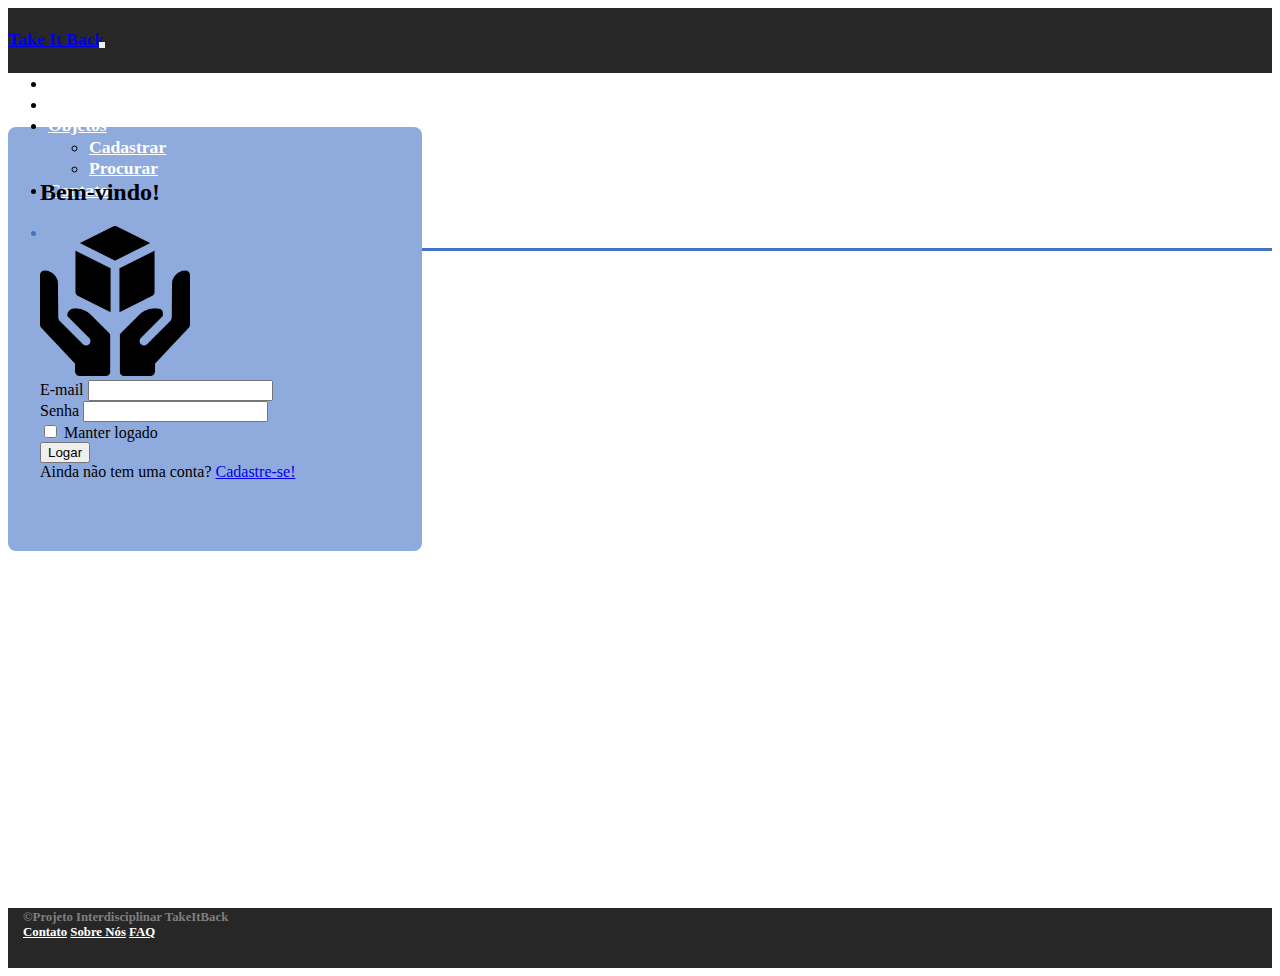
<file: codigo/pages/login/login.html>
<!DOCTYPE html>
<html lang="pt-BR">

<head>
    <meta charset="UTF-8">
    <meta http-equiv="X-UA-Compatible" content="IE=edge">
    <meta name="viewport" content="width=device-width, initial-scale=1.0">
    <title>Take It Back</title>

    <link href="https://cdn.jsdelivr.net/npm/bootstrap@5.3.0-alpha3/dist/css/bootstrap.min.css" rel="stylesheet"
        integrity="sha384-KK94CHFLLe+nY2dmCWGMq91rCGa5gtU4mk92HdvYe+M/SXH301p5ILy+dN9+nJOZ" crossorigin="anonymous">
    <link rel="stylesheet" href="https://cdnjs.cloudflare.com/ajax/libs/font-awesome/6.4.0/css/all.min.css"
        integrity="sha512-iecdLmaskl7CVkqkXNQ/ZH/XLlvWZOJyj7Yy7tcenmpD1ypASozpmT/E0iPtmFIB46ZmdtAc9eNBvH0H/ZpiBw=="
        crossorigin="anonymous" referrerpolicy="no-referrer" />
    <link rel="stylesheet" href="../../global/css/style.css">
    <link rel="stylesheet" href="./login.css">

</head>

<body>
    <!--Header-->
    <header>
        <nav class="navbar navbar-dark navbar-expand-lg shadow">
            <div class="container">
                <a class="navbar-brand" href="#">Take It Back</a>
                <button class="navbar-toggler me-auto" type="button" data-bs-toggle="collapse"
                    data-bs-target="#navbarSupportedContent" aria-controls="navbarSupportedContent"
                    aria-expanded="false" aria-label="Toggle navigation">
                    <span class="navbar-toggler-icon"></span>
                </button>
                <a class="d-lg-none" href="#"><i id="icon-user" class="fa-solid fa-circle-user"></i></a>
                <div class="collapse navbar-collapse" id="navbarSupportedContent">
                    <ul class="navbar-nav  ms-auto">
                        <li class="nav-item">
                            <a class="nav-link" aria-current="page" href="#">Home</a>
                        </li>
                        <li class="nav-item">
                            <a class="nav-link" href="#">Sobre Nós</a>
                        </li>
                        <li class="nav-item dropdown ms-auto me-auto">
                            <a class="nav-link dropdown-toggle" href="#" role="button" data-bs-toggle="dropdown"
                                aria-expanded="false">
                                Objetos
                            </a>
                            <ul class="dropdown-menu">
                                <li><a class="dropdown-item" href="#">Cadastrar</a></li>
                                <li><a class="dropdown-item" href="#">Procurar</a></li>
                            </ul>
                        </li>
                        <li class="nav-item">
                            <a class="nav-link" href="#">Contato</a>
                        </li>
                        <li class="nav-item d-none d-lg-block ms-lg-5 active">
                            <a href="#"><i id="icon-user" class="fa-solid fa-circle-user"></i></a>
                        </li>
                    </ul>
                </div>
            </div>
        </nav>
    </header>
    <!--/Header-->
    <!--Main-->
    <main>
        <div>
            <br><br><br>
        </div>
        <div class="box m-auto mt-5 mb-5">
            <h2 class="text-center mb-2">Bem-vindo!</h2>
            <div class="text-center mb-3">
                <img class="m-auto" src="../../assets/logoimg.png" alt="Ilustracaologo">
            </div>
            <form>
                <div class="mb-3">
                    <label for="exampleInputEmail1" class="form-label">E-mail</label>
                    <input type="email" class="form-control" id="exampleInputEmail1" aria-describedby="emailHelp">
                </div>
                <div class="mb-3">
                    <label for="exampleInputPassword1" class="form-label">Senha</label>
                    <input type="password" class="form-control" id="exampleInputPassword1">
                </div>
                <div class="mb-3 form-check">
                    <input type="checkbox" class="form-check-input" id="exampleCheck1">
                    <label class="form-check-label" for="exampleCheck1">Manter logado</label>
                </div>
                <button type="submit" class="mb-3 btn w-100 btn-dark">Logar</button>
            </form>

            <div class="text-center">
                <span>Ainda não tem uma conta?</span>
                <a href="/codigo/pages/signup/signup.html">Cadastre-se!</a>
            </div>
        </div>
    </main>
    <!--/Main-->
    <!--Footer-->
    <footer class="shadow">
        <div class="container">
            <div class="d-flex justify-content-between align-items-center">
                <span id="logo-footer">&copy;Projeto Interdisciplinar TakeItBack</span>
                <nav class="nav d-flex flex-column flex-md-row">
                    <a class="nav-link active" href="#">Contato</a>
                    <a class="nav-link" href="#">Sobre Nós</a>
                    <a class="nav-link" href="#">FAQ</a>
                </nav>
            </div>
            <div class="d-flex justify-content-center icon-network">
                <a class="nav-link" href="#"><i class="fa-brands fa-facebook"></i></a>
                <a class="nav-link" href="#"><i class="fa-brands fa-instagram"></i></a>
            </div>
        </div>
    </footer>
    <!--/Footer-->
    <!--Import Bootstrap-->
    <script src="https://cdn.jsdelivr.net/npm/bootstrap@5.3.0-alpha3/dist/js/bootstrap.bundle.min.js"
        integrity="sha384-ENjdO4Dr2bkBIFxQpeoTz1HIcje39Wm4jDKdf19U8gI4ddQ3GYNS7NTKfAdVQSZe"
        crossorigin="anonymous"></script>
    <script src="https://cdn.jsdelivr.net/npm/@popperjs/core@2.11.7/dist/umd/popper.min.js"
        integrity="sha384-zYPOMqeu1DAVkHiLqWBUTcbYfZ8osu1Nd6Z89ify25QV9guujx43ITvfi12/QExE"
        crossorigin="anonymous"></script>
    <!--Import Bootstrap-->
</body>

</html>
</file>
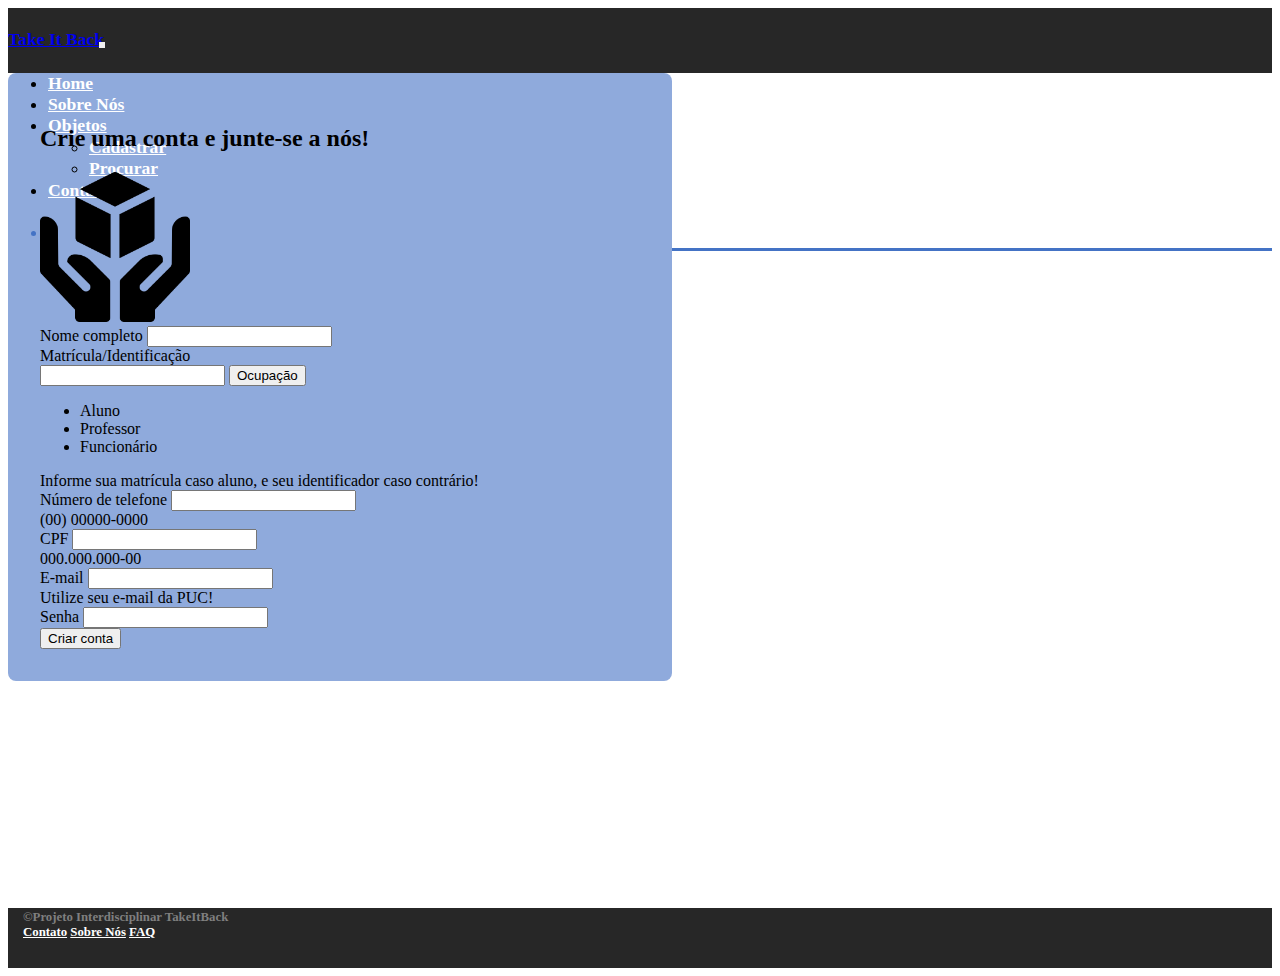
<file: codigo/pages/signup/signup.html>
<!DOCTYPE html>
<html lang="pt-BR">

<head>
    <meta charset="UTF-8">
    <meta http-equiv="X-UA-Compatible" content="IE=edge">
    <meta name="viewport" content="width=device-width, initial-scale=1.0">
    <title>Take It Back</title>

    <link href="https://cdn.jsdelivr.net/npm/bootstrap@5.3.0-alpha3/dist/css/bootstrap.min.css" rel="stylesheet"
        integrity="sha384-KK94CHFLLe+nY2dmCWGMq91rCGa5gtU4mk92HdvYe+M/SXH301p5ILy+dN9+nJOZ" crossorigin="anonymous">
    <link rel="stylesheet" href="https://cdnjs.cloudflare.com/ajax/libs/font-awesome/6.4.0/css/all.min.css"
        integrity="sha512-iecdLmaskl7CVkqkXNQ/ZH/XLlvWZOJyj7Yy7tcenmpD1ypASozpmT/E0iPtmFIB46ZmdtAc9eNBvH0H/ZpiBw=="
        crossorigin="anonymous" referrerpolicy="no-referrer" />
    <link rel="stylesheet" href="../../global/css/style.css">
    <link rel="stylesheet" href="./signup.css">

</head>

<body>
    <!--Header-->
    <header>
        <nav class="navbar navbar-dark navbar-expand-lg shadow">
            <div class="container">
                <a class="navbar-brand" href="#">Take It Back</a>
                <button class="navbar-toggler me-auto" type="button" data-bs-toggle="collapse"
                    data-bs-target="#navbarSupportedContent" aria-controls="navbarSupportedContent"
                    aria-expanded="false" aria-label="Toggle navigation">
                    <span class="navbar-toggler-icon"></span>
                </button>
                <a class="d-lg-none" href="#"><i id="icon-user" class="fa-solid fa-circle-user"></i></a>
                <div class="collapse navbar-collapse" id="navbarSupportedContent">
                    <ul class="navbar-nav  ms-auto">
                        <li class="nav-item">
                            <a class="nav-link" aria-current="page" href="#">Home</a>
                        </li>
                        <li class="nav-item">
                            <a class="nav-link" href="#">Sobre Nós</a>
                        </li>
                        <li class="nav-item dropdown ms-auto me-auto">
                            <a class="nav-link dropdown-toggle" href="#" role="button" data-bs-toggle="dropdown"
                                aria-expanded="false">
                                Objetos
                            </a>
                            <ul class="dropdown-menu">
                                <li><a class="dropdown-item" href="#">Cadastrar</a></li>
                                <li><a class="dropdown-item" href="#">Procurar</a></li>
                            </ul>
                        </li>
                        <li class="nav-item">
                            <a class="nav-link" href="#">Contato</a>
                        </li>
                        <li class="nav-item d-none d-lg-block ms-lg-5 active">
                            <a href="#"><i id="icon-user" class="fa-solid fa-circle-user"></i></a>
                        </li>
                    </ul>
                </div>
            </div>
        </nav>
    </header>
    <!--/Header-->
    <!--Main-->
    <main>
        <div class="box m-auto mt-5 mb-5">
            <h2 class="text-center mb-2">Crie uma conta e junte-se a nós!</h2>
            <div class="text-center mb-3">
                <img class="m-auto" src="../../assets/logoimg.png" alt="Ilustracaologo">
            </div>
            <form>
                <div class="mb-3">
                    <label for="name" class="form-label">Nome completo</label>
                    <input type="name" class="form-control" id="name" aria-describedby="emailHelp">
                </div>
                <div>
                    <label for="identify" class="form-label">Matrícula/Identificação</label>
                </div>
                <div class="input-group">
                    <input type="text" class="form-control" aria-label="Text input with dropdown button">
                    <button class="btn btn-dark dropdown-toggle" type="button" data-bs-toggle="dropdown" aria-expanded="false">Ocupação</button>
                    <ul class="dropdown-menu dropdown-menu-end">
                      <li class="dropdown-item">Aluno</li>
                      <li class="dropdown-item">Professor</li>
                      <li class="dropdown-item">Funcionário</li>
                    </ul>
                  </div>
                  <div id="emailHelp" class="form-text mb-3">Informe sua matrícula caso aluno, e seu identificador caso contrário!</div>
                  <div class="mb-3">
                    <label for="contact" class="form-label">Número de telefone</label>
                    <input type="contact" class="form-control" id="contact">
                    <div id="emailHelp" class="form-text">(00) 00000-0000</div>
                </div>
                <div class="mb-3">
                    <label for="cpf" class="form-label">CPF</label>
                    <input type="cpf" class="form-control" id="cpf">
                    <div id="emailHelp" class="form-text">000.000.000-00</div>
                </div>
                  <div class="mb-3">
                    <label for="email" class="form-label">E-mail</label>
                    <input type="email" class="form-control" id="email" aria-describedby="emailHelp">
                    <div id="emailHelp" class="form-text">Utilize seu e-mail da PUC!</div>
                </div>
                <div class="mb-3">
                    <label for="password" class="form-label">Senha</label>
                    <input type="password" class="form-control" id="password">
                </div>
                <button type="submit" class="mb-3 btn w-100 btn-dark">Criar conta</button>
            </form>
        </div>
    </main>
    <!--/Main-->
    <!--Footer-->
    <footer class="shadow">
        <div class="container">
            <div class="d-flex justify-content-between align-items-center">
                <span id="logo-footer">&copy;Projeto Interdisciplinar TakeItBack</span>
                <nav class="nav d-flex flex-column flex-md-row">
                    <a class="nav-link active" href="#">Contato</a>
                    <a class="nav-link" href="#">Sobre Nós</a>
                    <a class="nav-link" href="#">FAQ</a>
                </nav>
            </div>
            <div class="d-flex justify-content-center icon-network">
                <a class="nav-link" href="#"><i class="fa-brands fa-facebook"></i></a>
                <a class="nav-link" href="#"><i class="fa-brands fa-instagram"></i></a>
            </div>
        </div>
    </footer>
    <!--/Footer-->
    <!--Import Bootstrap-->
    <script src="https://cdn.jsdelivr.net/npm/bootstrap@5.3.0-alpha3/dist/js/bootstrap.bundle.min.js"
        integrity="sha384-ENjdO4Dr2bkBIFxQpeoTz1HIcje39Wm4jDKdf19U8gI4ddQ3GYNS7NTKfAdVQSZe"
        crossorigin="anonymous"></script>
    <script src="https://cdn.jsdelivr.net/npm/@popperjs/core@2.11.7/dist/umd/popper.min.js"
        integrity="sha384-zYPOMqeu1DAVkHiLqWBUTcbYfZ8osu1Nd6Z89ify25QV9guujx43ITvfi12/QExE"
        crossorigin="anonymous"></script>
    <!--Import Bootstrap-->
</body>

</html>
</file>
<file: codigo/global/css/style.css>
/*** HEADER ***/
header {
    height: 65px;
    font-size: 1.1rem;
    background-color: #272727;
    font-weight: 600 !important;
}

/*** LINKS ***/
@media (min-width: 992px) {

    header .nav-link:hover,
    header .active {
        border-bottom: solid 3px #4473C5;
    }
}

header .nav-link {
    margin-left: auto;
    margin-right: auto;
    width: max-content !important;
    color: #ffffff !important;
}

header .nav-link:hover {
    transition: color 0.8s;
    color: #4473C5 !important;
}

header .active {
    color: #4473C5 !important;
}

header .dropdown-menu {
    width: max-content;
    background-color: #272727;
    border: #7F7F7F solid 1px;
}

header .dropdown-item {
    color: white;

}

header .dropdown-item:hover {
    color: #ffffff;
    background-color: #4473C5;
}

/*** ICON USER ***/
header #icon-user {
    color: #ffffff;
    font-size: 40px;
}

/*** BUTTON  MENU MOBILE ***/
header .navbar-toggler {
    padding: 3px;
    margin-left: -10px;
    border: none;
}

/*** /HEADER ***/

/*** FOOTER ***/
footer {
    color: #7F7F7F;
    font-size: 0.8rem;
    padding: 2px 15px;
    background-color: #272727;
    font-weight: 600 !important;
}
footer .nav-link{
    color: white;
}
footer .nav-link:hover{
    transition: color 0.8s;
    color: #4473C5 !important;
}
.icon-network i{
    padding: 5px;
    font-size: 22px;
}
/*** /FOOTER ***/

/*** MAIN ***/
main{
    min-height: calc(100vh - 65px);
}
/*** /MAIN ***/
</file>
<file: codigo/pages/login/login.css>
main div.box {
    background: #8FAADC;
    max-width: 350px;
    min-height: 40vh;
    padding: 2rem;
    border-radius: 8px;
    align-items: center;
    justify-content: center;
}
img {
    width: 150px;
}
</file>
<file: codigo/pages/signup/signup.css>
main div.box {
    background: #8FAADC;
    max-width: 600px;
    min-height: 40vh;
    padding: 2rem;
    border-radius: 8px;
    align-items: center;
    justify-content: center;
}
img {
    width: 150px;
}
</file>
